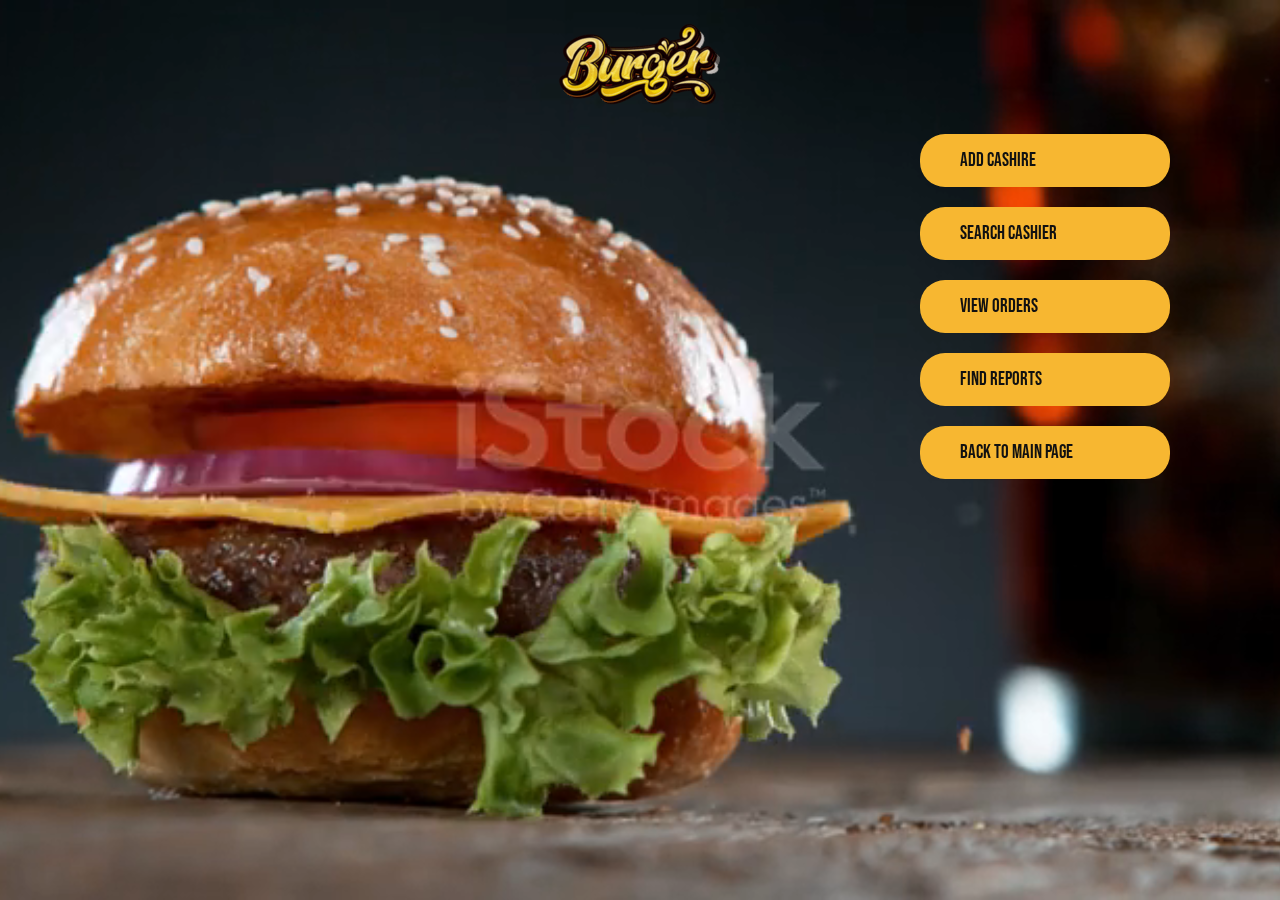
<file: home.html>
<!DOCTYPE html>
<html lang="en">
<head>
    <meta charset="UTF-8">
    <meta name="viewport" content="width=device-width, initial-scale=1.0">
    <title>S&N Burgers</title>
    <link rel="stylesheet" href="css/home.css">
</head>
<body>
   
    <div class="video-background">
        <video autoplay muted loop id="background-video">
            <source src="img/istockphoto-1425560028-640_adpp_is.mp4" type="video/mp4">
            Your browser does not support the video tag.
        </video>
    </div>

    <div class="content">
        <div class="container">
            <div class="header">
                <img src="img/burger-food-text-effect-editable-modern-lettering-typography-font-style (3) (1).png" alt="header_img">
                
            </div>
            <div class="buttons">
                <button class="btn" onclick="addbtnAction(event)">ADD CASHIRE</button>
                <button class="btn">SEARCH CASHIER</button>
                <button class="btn">VIEW ORDERS</button>
                <button class="btn">FIND REPORTS</button>
                <button class="btn" onclick="backbtnAction(event)">BACK TO MAIN PAGE</button>
            </div>
        </div>
    </div>

    <script src="home.js"></script>
</body>
</html>
</file>
<file: css/home.css>
@import url('https://fonts.googleapis.com/css2?family=Acme&family=Bebas+Neue&family=Merriweather:ital,wght@0,300;0,400;0,700;0,900;1,300;1,400;1,700;1,900&family=Montserrat:ital,wght@0,100..900;1,100..900&family=Titillium+Web:ital,wght@0,200;0,300;0,400;0,600;0,700;0,900;1,200;1,300;1,400;1,600;1,700&display=swap');
* {
    margin: 0;
    padding: 0;
    box-sizing: border-box;
}


.video-background {
    position: fixed;
    top: 0;
    left: 0;
    width: 100%;
    height: 100%;
    overflow: hidden;
    z-index: -1;
}

#background-video {
    position: absolute;
    top: 50%;
    left: 50%;
    width: 100%;
    height: 100%;
    object-fit: cover; 
    transform: translate(-50%, -50%);
    z-index: -1;
    opacity: 1; 
}


.content {
    position: relative;
    z-index: 1;
}

.container {
    max-width: 1200px;
    margin: 0 auto;
    padding: 20px;
    text-align: center;
    color: #fff;
}







.buttons {
    display: flex;
    flex-direction: column;
    align-items: flex-end; 
    margin-right: 50px;
}

.btn {
    background-color: #f7b731;
    color: #111;
    border: none;
    font-family:'Bebas Neue', cursive;
    
    padding: 15px 30px;
    margin: 10px 0;
    font-size: 1.2rem;
    border-radius: 25px;
    cursor: pointer;
    transition: background-color 0.3s, transform 0.3s;
    width: 250px;
    text-align: left;
    padding-left: 40px;
}

.btn:hover {
    background-color: #d4a200;
    transform: translateY(-3px);
}
</file>
